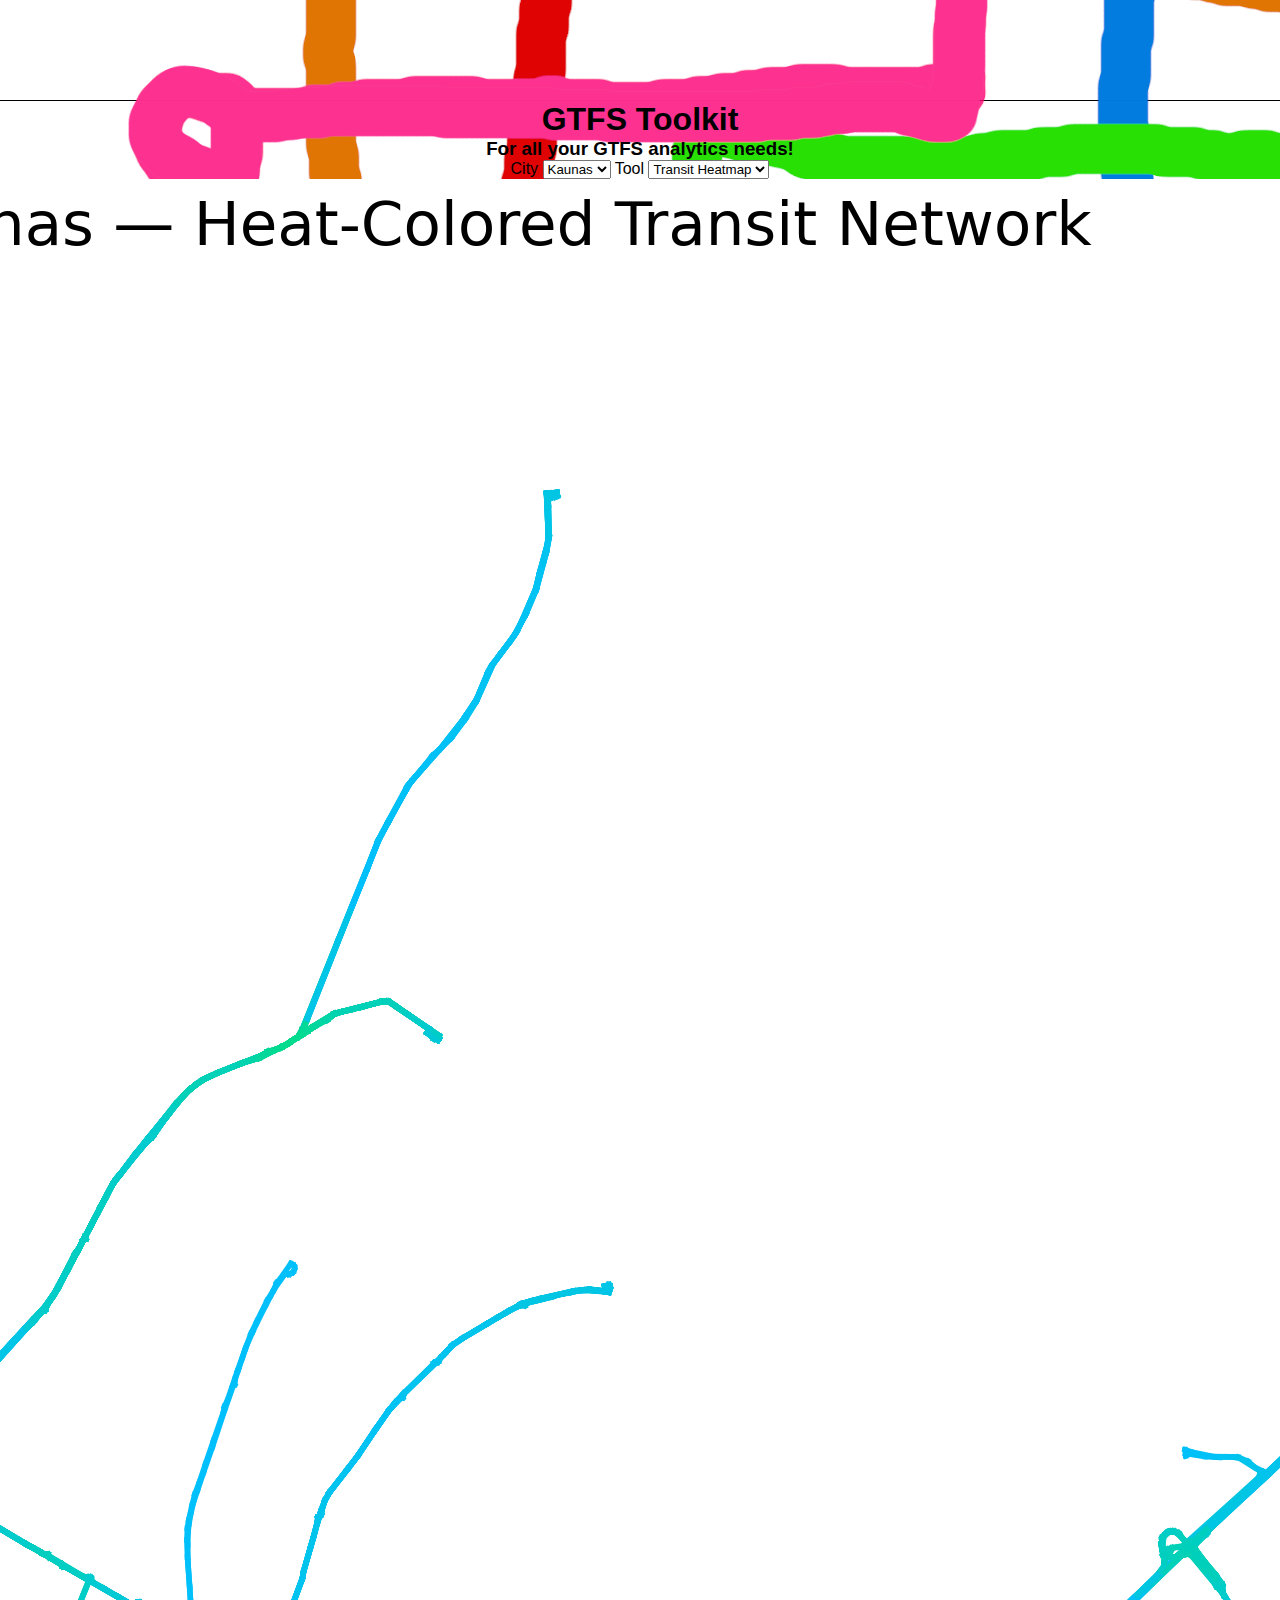
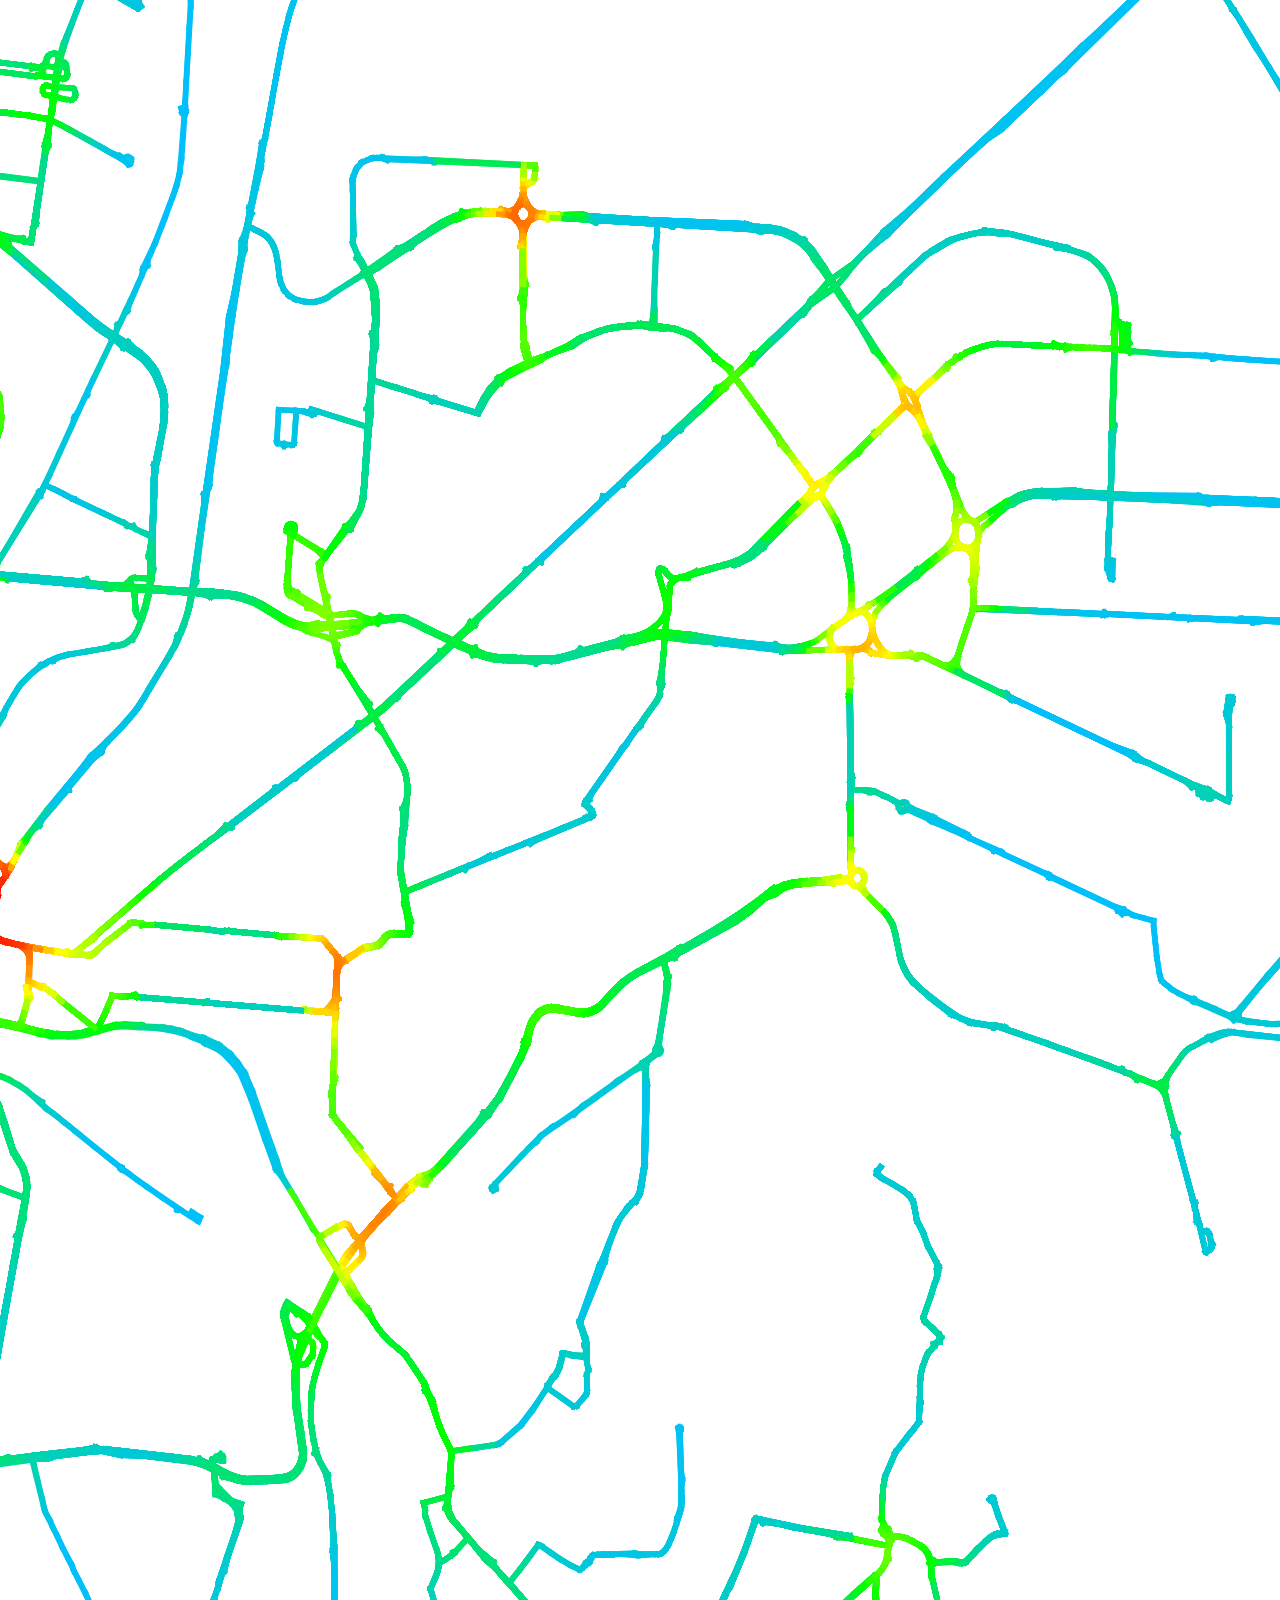
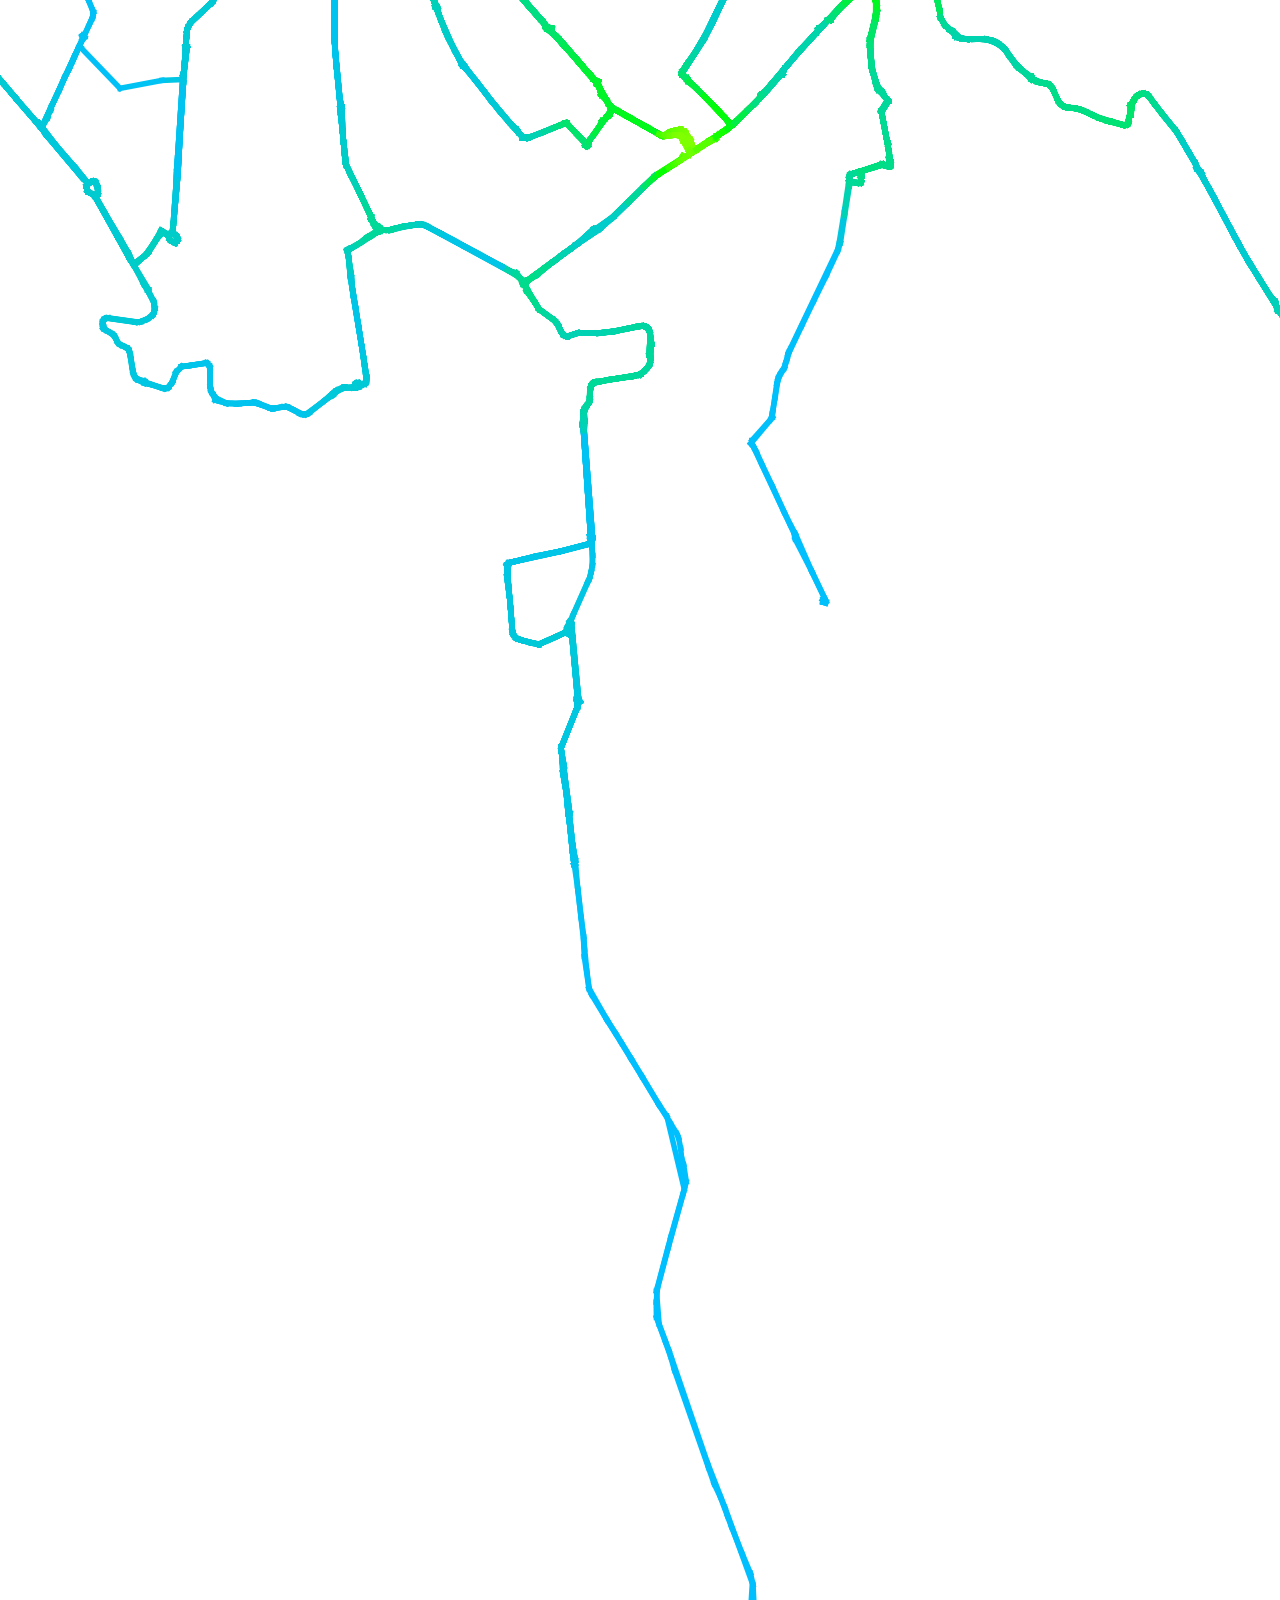
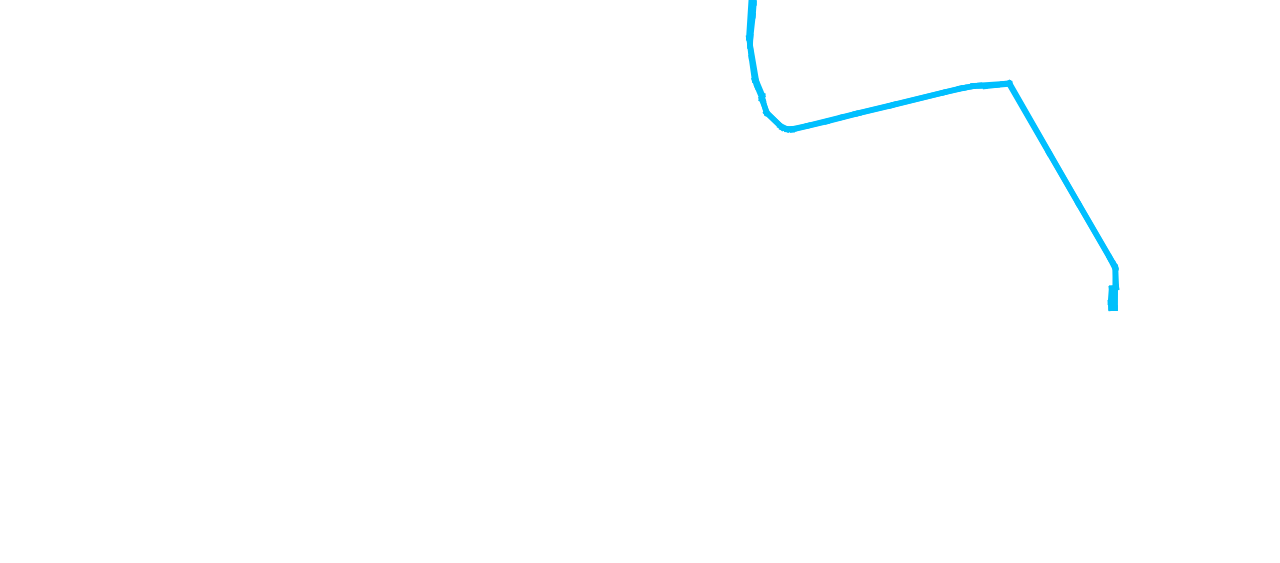
<file: site/index.html>
<!DOCTYPE html>
<html lang="en">
<head>
    <meta charset="UTF-8">
    <meta name="viewport" content="width=device-width, initial-scale=1.0">
    <link rel="stylesheet" href="style.css">
    <title>GTFS toolkit</title>
    <link rel="preconnect" href="https://fonts.googleapis.com">
    <link rel="preconnect" href="https://fonts.gstatic.com" crossorigin>
    <link href="https://fonts.googleapis.com/css2?family=Montserrat:ital,wght@0,100..900;1,100..900&display=swap" rel="stylesheet">
</head>
<body>
    <header>
        <div class="header-container">
            <img src="images/logo.png">
            <section class="header-right">
                <a href="index.html">Home</a>
                <a href="index.html">About Us</a>
            </section>
        </div>
    </header>
    <main>
        <div class="main-header">
            <h1>GTFS Toolkit</h1>
            <h3>For all your GTFS analytics needs!</h3>
        </div>
         <!-- Controls -->
        <section class="controls">
            <label>
                City
                <select id="citySelect"></select>
            </label>

            <label>
                Tool
                <select id="toolSelect"></select>
            </label>

            <label id="timeWindowWrap" style="display:none;">
                Time window
                <select id="timeWindowSelect"></select>
            </label>
        </section>

        <!-- Output -->
        <section class="output">
        <div id="status" class="status"></div>
        <div id="view" class="view"></div>
        </section>
    </main>

    <script src="app.js"></script>
</body>
</html>
</file>
<file: site/style.css>
*{
    margin: 0;
    padding: 0;
    font-family: "Monsterrat", sans-serif;
}

body{
    display: flex;
    flex-direction: column;
}

header{
    height: 100px;
    width: 100%;
    display: flex;
    flex-direction: row;
    justify-content: center;
    border-bottom:1px solid black;
}

header .header-container{
    width: 80%;
    display: flex;
    flex-direction: row;
    justify-content: space-between;
    align-items: center;
}

header .header-left a img{
    width: 100px;
}

header .header-right{
    width: 200px;
    display: flex;
    flex-direction: row;
    justify-content: space-around;
}

header .header-right a{
    text-decoration: none;
    color: black;
    font-size: 18px;
}

main{
    display: flex;
    flex-direction: column;
    align-items: center;
    justify-content: center;
    width: 100%;
}

.main-header{
    width: 70%;
    display: flex;
    flex-direction: column;
    justify-content: center;
    align-items: center;
}
</file>
